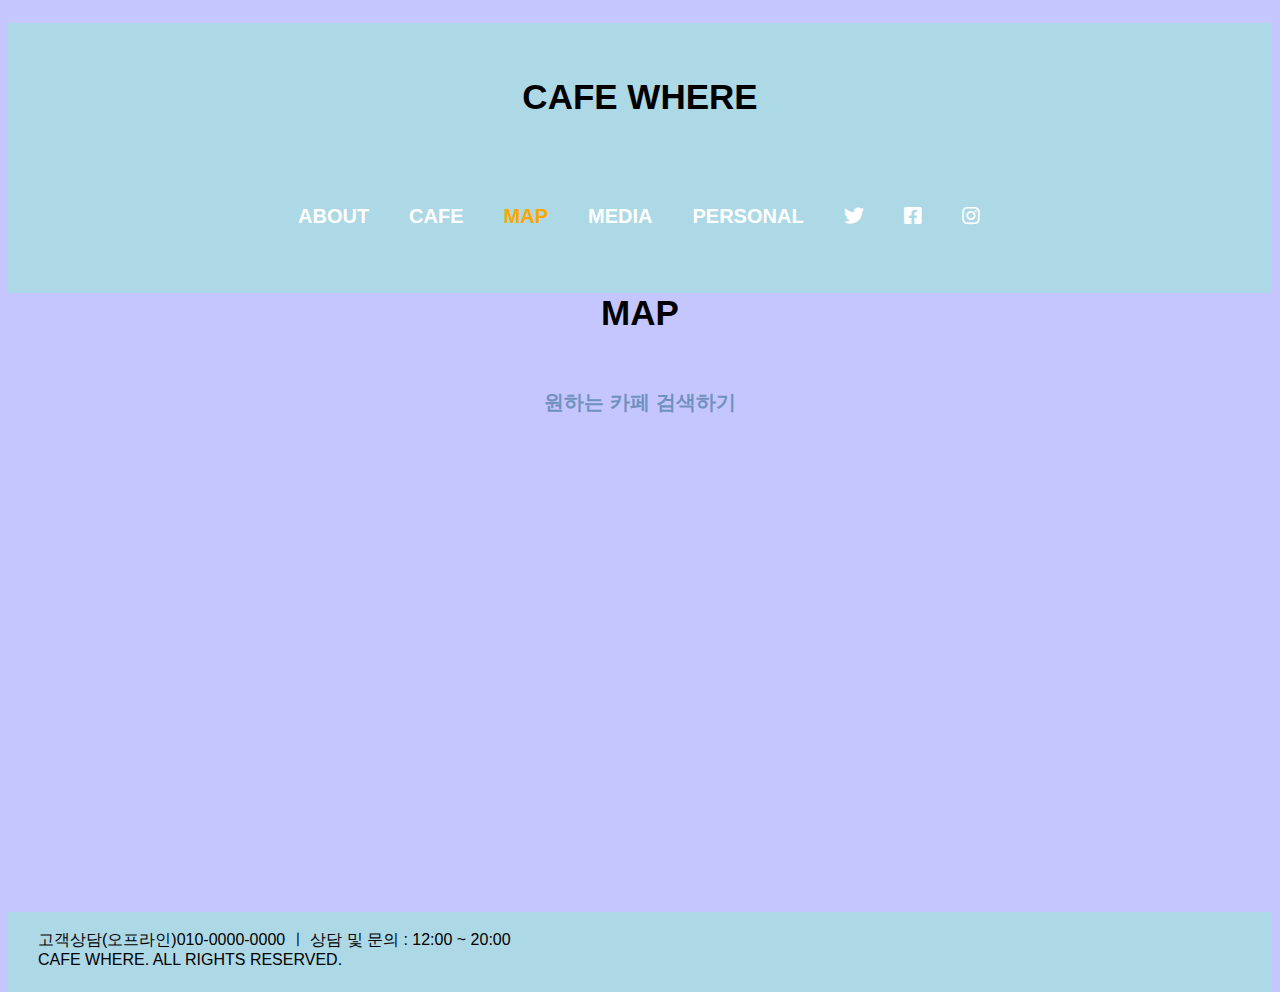
<file: map.html>
<!DOCTYPE html>
<html lang="en">
  <head>
    <meta charset="utf-8">
    <title>CAFE WHRERE</title>
    <link href="style.css" rel="stylesheet" type="text/css">
    <link rel="stylesheet" href="https://cdnjs.cloudflare.com/ajax/libs/font-awesome/5.8.2/css/all.min.css">
    <script type="text/javascript" src="http://code.jquery.com/jquery-1.9.1.min.js"></script>
    <script type="text/javascript">
      $(function(){
      $('.mov').click(function(){  // mov 클래스가 설정된 부분을 클릭하면 href에 적은 값만큼 세로로 스크롤 시킨다.
      var ss = $(this).attr("href");
      $('html, body').animate({scrollTop:ss});
      return false;
      });
      });
    </script>
    <script type="text/javascript">
      var stmnLEFT = 10; // 오른쪽 여백
      var stmnGAP1 = 0; // 위쪽 여백
      var stmnGAP2 = 100; // 스크롤시 브라우저 위쪽과 떨어지는 거리
      var stmnBASE = 100; // 스크롤 시작위치
      var stmnActivateSpeed = 20; //스크롤을 인식하는 딜레이 (숫자가 클수록 느리게 인식)
      var stmnScrollSpeed = 30; //스크롤 속도 (클수록 느림)
      var stmnTimer;
      function RefreshStaticMenu() {
      var stmnStartPoint, stmnEndPoint;
      stmnStartPoint = parseInt(document.getElementById('header').style.top, 10);
      stmnEndPoint = Math.max(document.documentElement.scrollTop, document.body.scrollTop) + stmnGAP2;
      if (stmnEndPoint < stmnGAP1) stmnEndPoint = stmnGAP1;
      if (stmnStartPoint != stmnEndPoint) {
      stmnScrollAmount = Math.ceil( Math.abs( stmnEndPoint - stmnStartPoint ) / 15 );
      document.getElementById('header').style.top = parseInt(document.getElementById('header').style.top, 10) + ( ( stmnEndPoint<stmnStartPoint ) ? -stmnScrollAmount : stmnScrollAmount ) + 'px';
      stmnRefreshTimer = stmnScrollSpeed;
      }
      stmnTimer = setTimeout("RefreshStaticMenu();", stmnActivateSpeed);
      }
      function InitializeStaticMenu() {
      document.getElementById('header').style.right = stmnLEFT + 'px';  //처음에 오른쪽에 위치.
      document.getElementById('header').style.top = document.body.scrollTop + stmnBASE + 'px';
      RefreshStaticMenu();
      }
    </script>
    <body onload="InitializeStaticMenu();"></body>
  </head>
  <body>
    <div id=header>
      <h1><strong>CAFE WHERE</strong></h1>
      <div id=menu>
        <ul>
          <li><a href="index.html">ABOUT</li>
          <li><a href="cafe.html">CAFE</a></li>
          <li class="orange">MAP</li>
          <li><a href="media.html">MEDIA</a></li>
          <li><a href="personal.html">PERSONAL</a></li>
          <li><a href="https://twitter.com/" target="_blank"><i class="fab fa-twitter"></i></a></li>
          <li><a href="https://www.facebook.com/" target="_blank"><i class="fab fa-facebook-square"></i></a></li>
          <li><a href="https://www.instagram.com/" target="_blank"><i class="fab fa-instagram"></i></a></li>
        </ul>
      </div>
    </div>
    <div id=middle3>
      <div id=map><h1>MAP</h1>
        <h2><a  href="https://map.naver.com/v5/search?c=14126851.1449612,4537604.8687197,15,0,0,0,dh" target=_blank;>원하는 카페 검색하기</a><h2>
        <div id="map_canvas" class="google-map">
          <iframe src="https://www.google.com/maps/embed?pb=!1m14!1m12!1m3!1d510556.5282242006!2d127.26521723209616!3d37.48783389982084!2m3!1f0!2f0!3f0!3m2!1i1024!2i768!4f13.1!5e0!3m2!1sko!2skr!4v1588051745918!5m2!1sko!2skr" width="600" height="450" frameborder="0" style="border:0;" allowfullscreen="" aria-hidden="false" tabindex="0"></iframe>
        </div>
        <div class="widget-area">
        </div>
    </div>
    <div id=footer>
      <div id=fwrap>
        <br>
          고객상담(오프라인)010-0000-0000 ㅣ 상담 및 문의 : 12:00 ~ 20:00<br>
          CAFE WHERE. ALL RIGHTS RESERVED.
      </div>
    </div>
  </body>
</html>
</file>
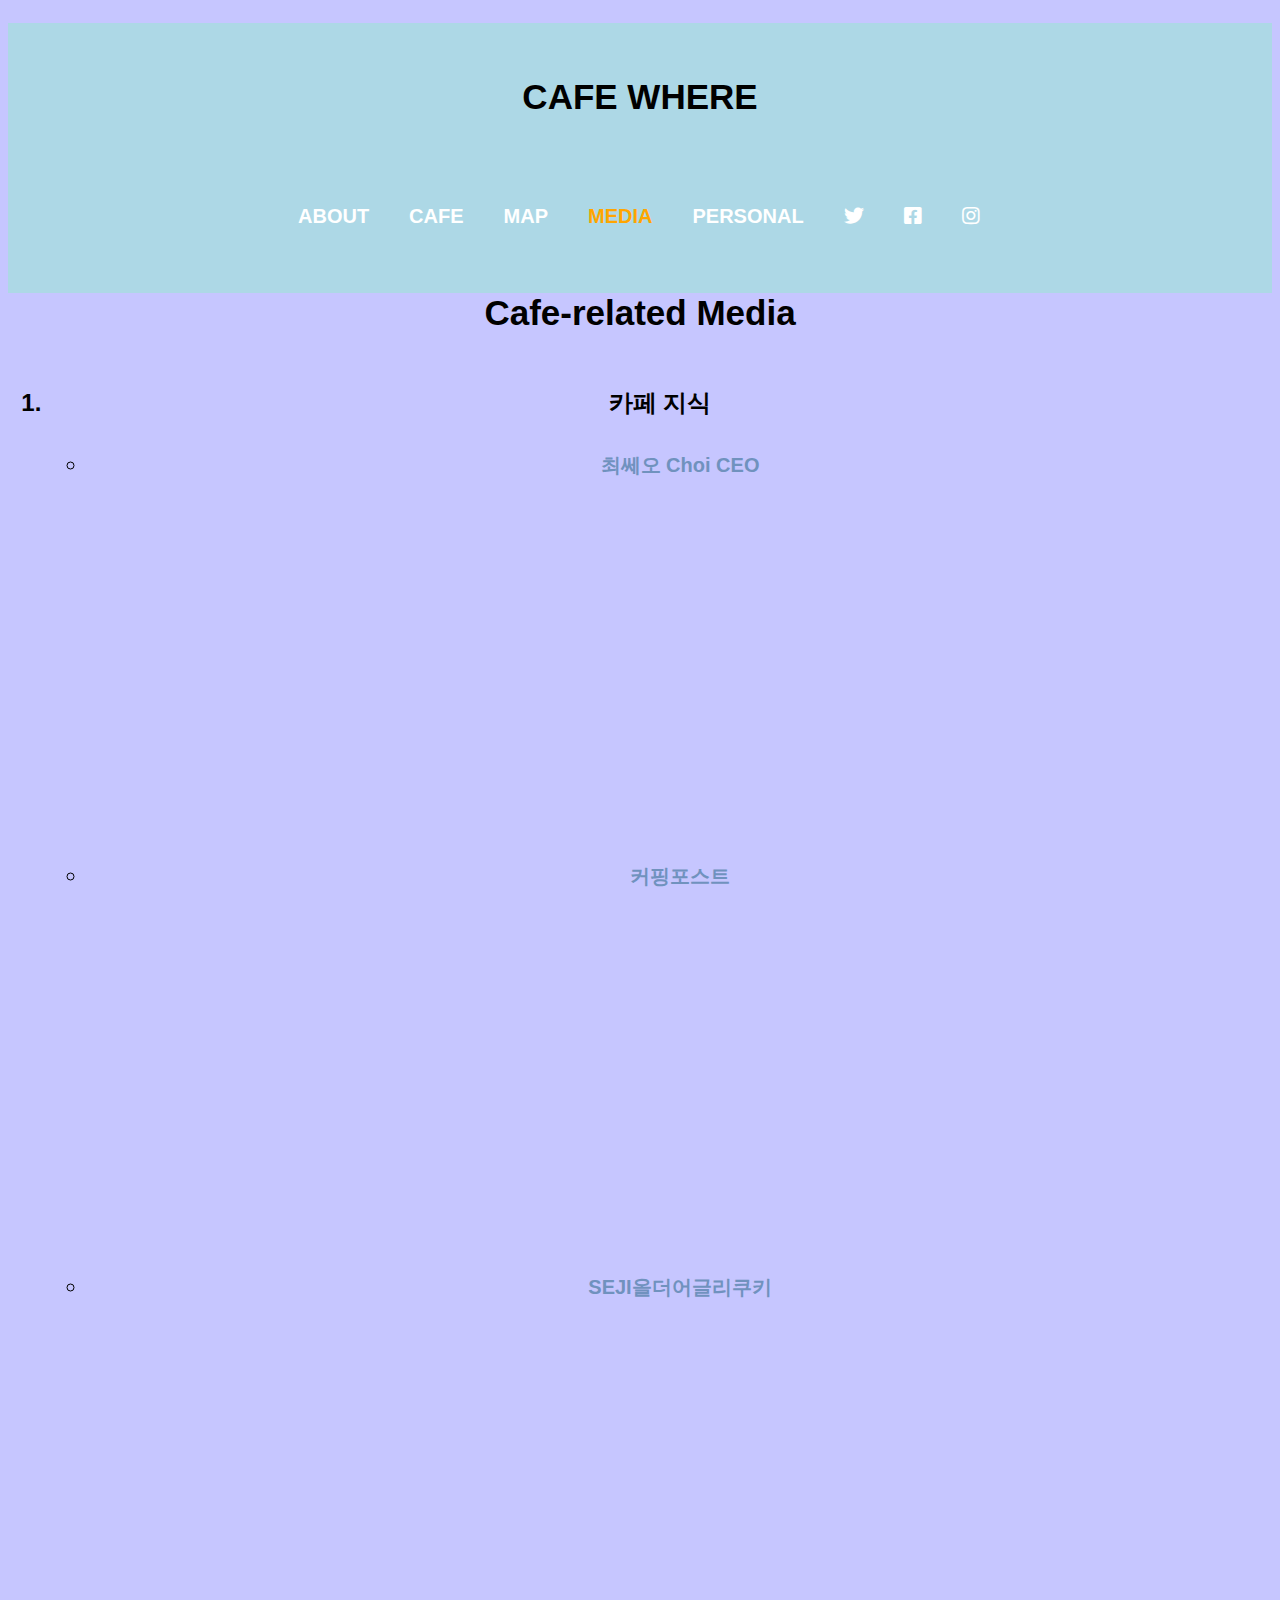
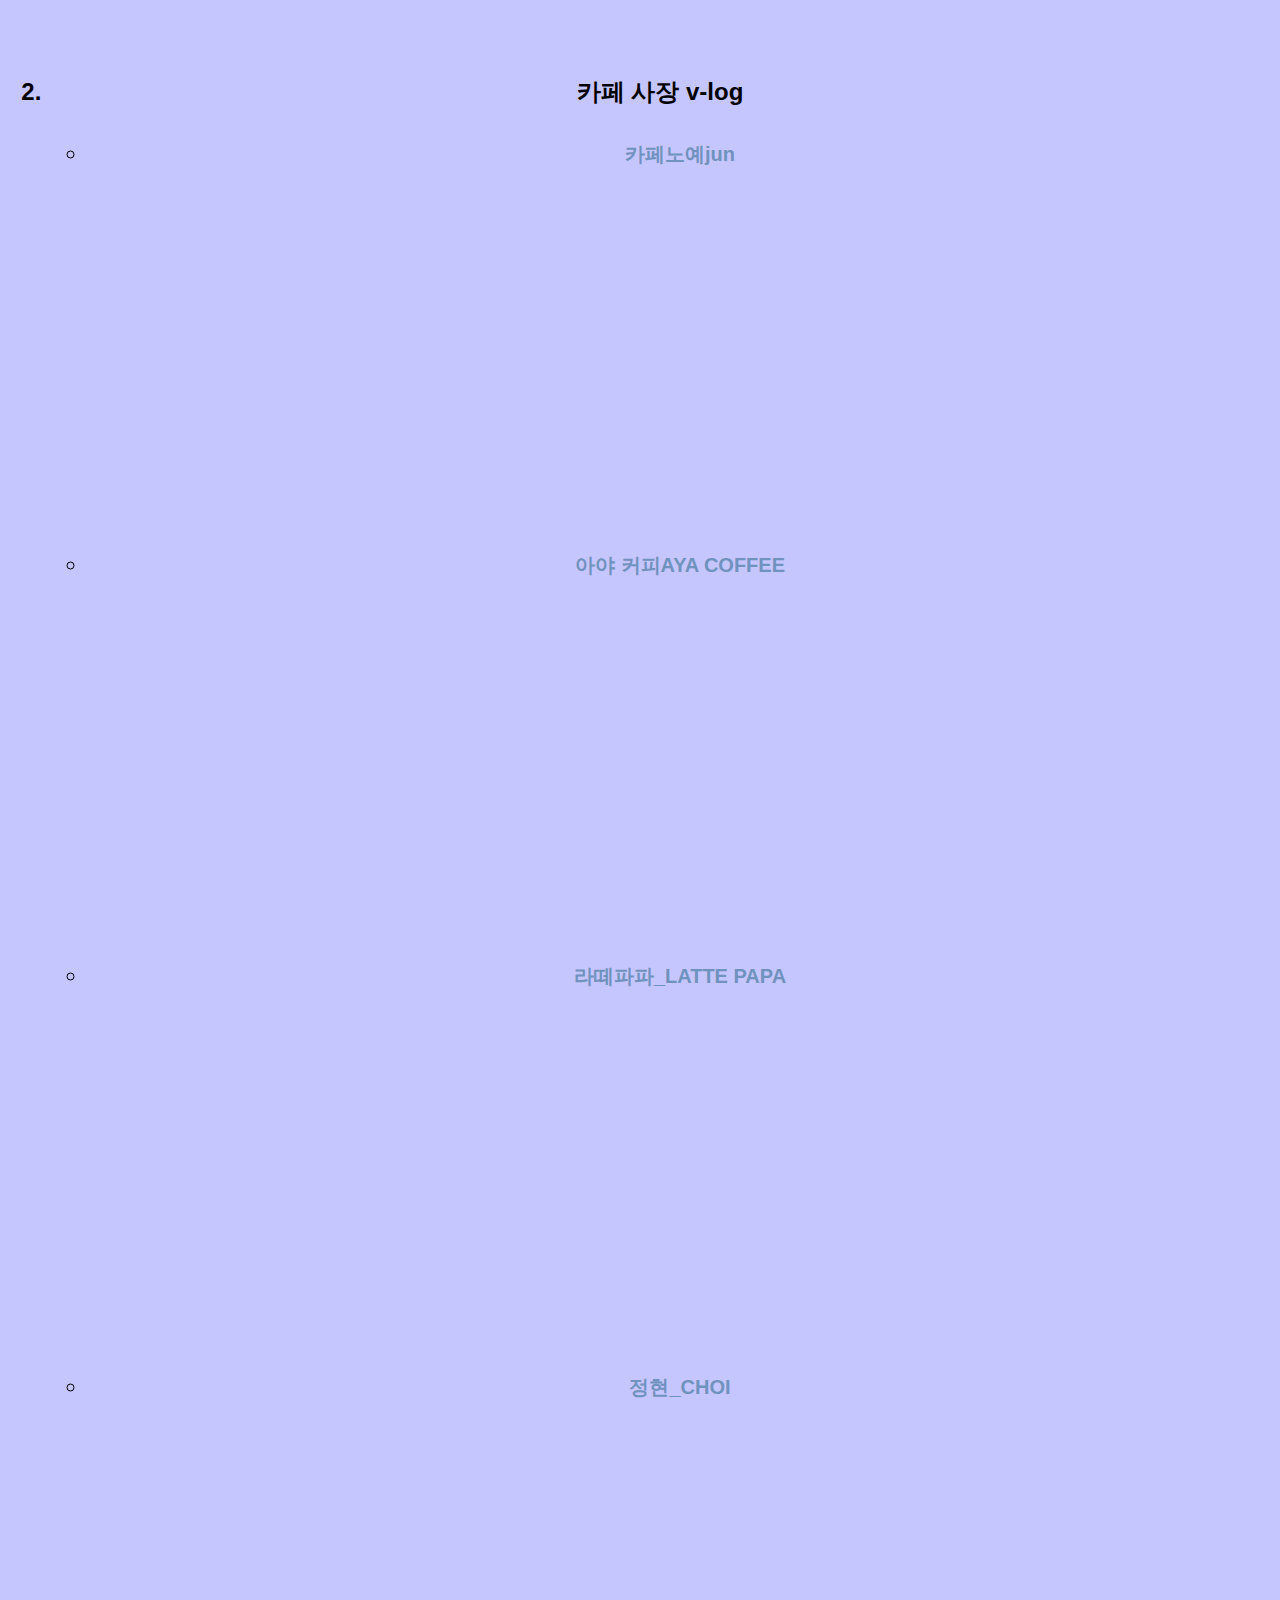
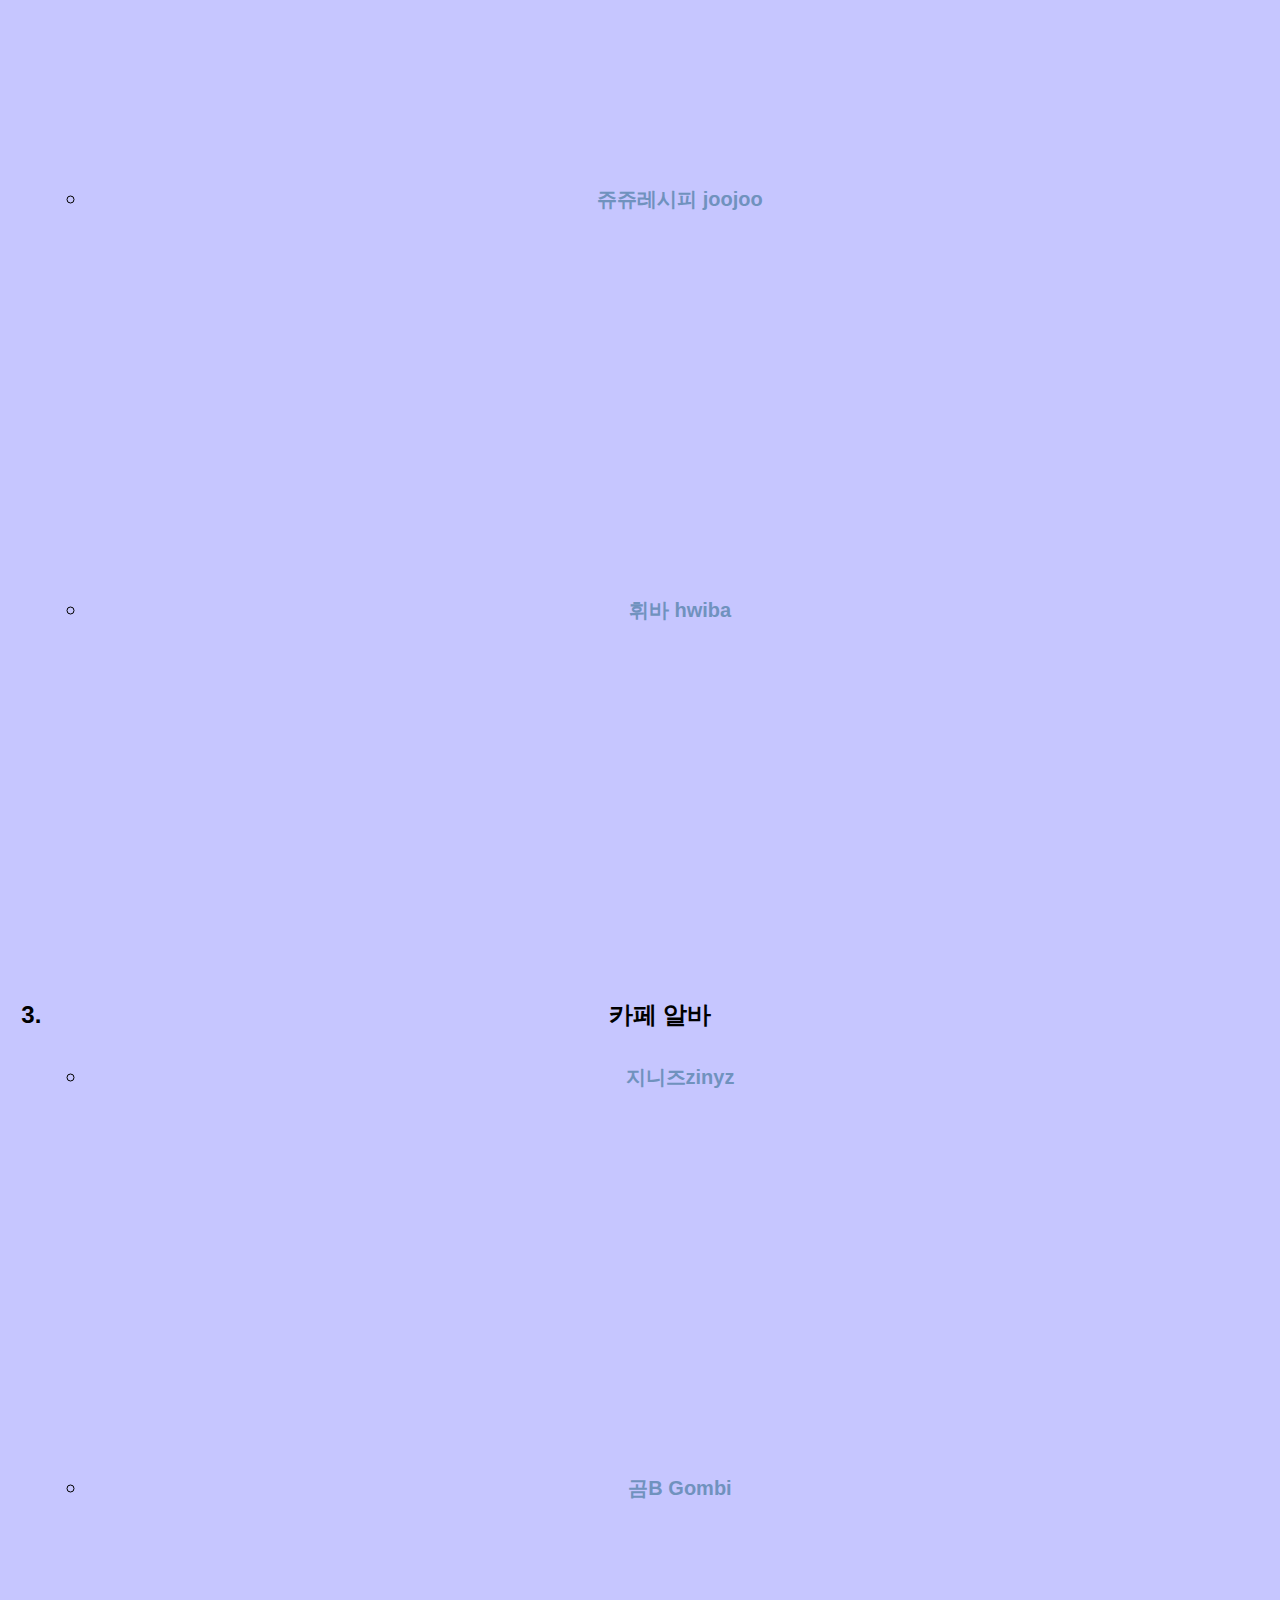
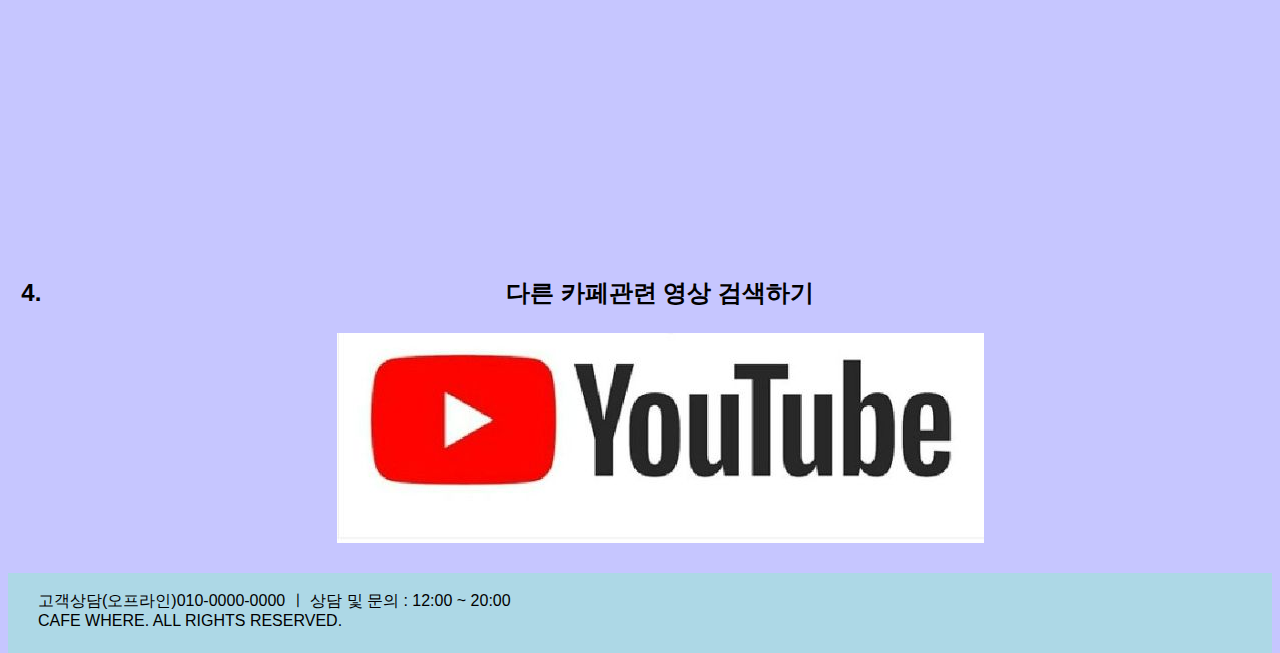
<file: media.html>
<!DOCTYPE html>
<html lang="en">
  <head>
    <meta charset="utf-8">
    <title>CAFE WHRERE</title>
    <link href="style.css" rel="stylesheet" type="text/css">
    <link rel="stylesheet" href="https://cdnjs.cloudflare.com/ajax/libs/font-awesome/5.8.2/css/all.min.css">
    <script type="text/javascript" src="http://code.jquery.com/jquery-1.9.1.min.js"></script>
    <script type="text/javascript">
      $(function(){
      $('.mov').click(function(){  // mov 클래스가 설정된 부분을 클릭하면 href에 적은 값만큼 세로로 스크롤 시킨다.
      var ss = $(this).attr("href");
      $('html, body').animate({scrollTop:ss});
      return false;
      });
      });
    </script>
    <script type="text/javascript">
      var stmnLEFT = 10; // 오른쪽 여백
      var stmnGAP1 = 0; // 위쪽 여백
      var stmnGAP2 = 100; // 스크롤시 브라우저 위쪽과 떨어지는 거리
      var stmnBASE = 100; // 스크롤 시작위치
      var stmnActivateSpeed = 20; //스크롤을 인식하는 딜레이 (숫자가 클수록 느리게 인식)
      var stmnScrollSpeed = 30; //스크롤 속도 (클수록 느림)
      var stmnTimer;
      function RefreshStaticMenu() {
      var stmnStartPoint, stmnEndPoint;
      stmnStartPoint = parseInt(document.getElementById('header').style.top, 10);
      stmnEndPoint = Math.max(document.documentElement.scrollTop, document.body.scrollTop) + stmnGAP2;
      if (stmnEndPoint < stmnGAP1) stmnEndPoint = stmnGAP1;
      if (stmnStartPoint != stmnEndPoint) {
      stmnScrollAmount = Math.ceil( Math.abs( stmnEndPoint - stmnStartPoint ) / 15 );
      document.getElementById('header').style.top = parseInt(document.getElementById('header').style.top, 10) + ( ( stmnEndPoint<stmnStartPoint ) ? -stmnScrollAmount : stmnScrollAmount ) + 'px';
      stmnRefreshTimer = stmnScrollSpeed;
      }
      stmnTimer = setTimeout("RefreshStaticMenu();", stmnActivateSpeed);
      }
      function InitializeStaticMenu() {
      document.getElementById('header').style.right = stmnLEFT + 'px';  //처음에 오른쪽에 위치.
      document.getElementById('header').style.top = document.body.scrollTop + stmnBASE + 'px';
      RefreshStaticMenu();
      }
    </script>
    <body onload="InitializeStaticMenu();"></body>
  </head>
  <body>
    <div id=header>
      <h1><strong>CAFE WHERE</strong></h1>
      <div id=menu>
        <ul>
          <li><a href="index.html">ABOUT</li>
          <li><a href="cafe.html">CAFE</a></li>
          <li><a href="map.html">MAP</a></li>
          <li class="orange">MEDIA</li>
          <li><a href="personal.html">PERSONAL</a></li>
          <li><a href="https://twitter.com/" target="_blank"><i class="fab fa-twitter"></i></a></li>
          <li><a href="https://www.facebook.com/" target="_blank"><i class="fab fa-facebook-square"></i></a></li>
          <li><a href="https://www.instagram.com/" target="_blank"><i class="fab fa-instagram"></i></a></li>
        </ul>
      </div>
    </div>
    <div id=middle4>
      <div id=media><h1>Cafe-related Media</h1>
        <ol>
          <h2>
            <li>카페 지식
              <ul>
                <li>
                  <h3><a href="https://www.youtube.com/channel/UCaFFUrnm2Dre8Z92hM5LMag/featured?disable_polymer=1" target=_blank>최쎄오 Choi CEO</a></h3>
                  <p>
                    <iframe width="560" height="315" src="https://www.youtube.com/embed/49SvxYdbAgk?list=PLC069ma6Tz1NjdI663CNPIJUAeUI224zX" frameborder="0" allow="accelerometer; autoplay; encrypted-media; gyroscope; picture-in-picture" allowfullscreen></iframe>
                    <iframe width="560" height="315" src="https://www.youtube.com/embed/Ry10mcbXAkc?list=PLC069ma6Tz1NjdI663CNPIJUAeUI224zX" frameborder="0" allow="accelerometer; autoplay; encrypted-media; gyroscope; picture-in-picture" allowfullscreen></iframe>
                  </p>
                </li>
                <li>
                  <h3><a href="https://www.youtube.com/channel/UC0qnwwpDhqPmrYegf1bPO6A" target=_blank>커핑포스트</a></h3>
                  <p>
                    <iframe width="560" height="315" src="https://www.youtube.com/embed/anen3pOlBgk" frameborder="0" allow="accelerometer; autoplay; encrypted-media; gyroscope; picture-in-picture" allowfullscreen></iframe>
                    <iframe width="560" height="315" src="https://www.youtube.com/embed/kfb-BBnDYqU" frameborder="0" allow="accelerometer; autoplay; encrypted-media; gyroscope; picture-in-picture" allowfullscreen></iframe>
                  </p>
                </li>
                <li>
                  <h3><a href="https://www.youtube.com/channel/UC5LdzyiHGlQ-GBUqszIbtDA/playlists?disable_polymer=1" target=_blank>SEJI올더어글리쿠키</a></h3>
                  <p>
                    <iframe width="560" height="315" src="https://www.youtube.com/embed/dob22ElqZLU?list=PLfIXdjLHvTEC6Sv3NHEAW_zpa8wlguecG" frameborder="0" allow="accelerometer; autoplay; encrypted-media; gyroscope; picture-in-picture" allowfullscreen></iframe>
                    <iframe width="560" height="315" src="https://www.youtube.com/embed/MgO7Xmfgt9U?list=PLfIXdjLHvTEC6Sv3NHEAW_zpa8wlguecG" frameborder="0" allow="accelerometer; autoplay; encrypted-media; gyroscope; picture-in-picture" allowfullscreen></iframe>
                  </p>
                </li>
              </ul>
            </li>
          </h2>
          <h2>
            <li>카페 사장 v-log
              <ul>
                <li>
                  <h3><a href="https://www.youtube.com/channel/UCsr86khxLo3PUkMKDtvZDyw/featured?disable_polymer=1" target=_blank>카페노예jun</a></h3>
                  <p>
                     <iframe width="560" height="315" src="https://www.youtube.com/embed/wJAZmGREaaI" frameborder="0" allow="accelerometer; autoplay; encrypted-media; gyroscope; picture-in-picture" allowfullscreen></iframe>
                     <iframe width="560" height="315" src="https://www.youtube.com/embed/QbX9xguVvdA" frameborder="0" allow="accelerometer; autoplay; encrypted-media; gyroscope; picture-in-picture" allowfullscreen></iframe>
                  </p>
                </li>
                <li>
                  <h3><a href="https://www.youtube.com/channel/UCB8K-UT4ue5FiTXWjFofG0Q" target=_blank>아야 커피AYA COFFEE</a></h3>
                  <p>
                    <iframe width="560" height="315" src="https://www.youtube.com/embed/Whp4r5hYGyg" frameborder="0" allow="accelerometer; autoplay; encrypted-media; gyroscope; picture-in-picture" allowfullscreen></iframe>
                    <iframe width="560" height="315" src="https://www.youtube.com/embed/hCysrdKdX0I" frameborder="0" allow="accelerometer; autoplay; encrypted-media; gyroscope; picture-in-picture" allowfullscreen></iframe>
                  </p>
                </li>
                <li>
                  <h3><a href="https://www.youtube.com/channel/UCabdatPVZIBNH2QSWxzbvow" target=_blank>라떼파파_LATTE PAPA</a></h3>
                  <p>
                    <iframe width="560" height="315" src="https://www.youtube.com/embed/PmsHmWdP7pM" frameborder="0" allow="accelerometer; autoplay; encrypted-media; gyroscope; picture-in-picture" allowfullscreen></iframe>
                    <iframe width="560" height="315" src="https://www.youtube.com/embed/Cc1Zos-sin4" frameborder="0" allow="accelerometer; autoplay; encrypted-media; gyroscope; picture-in-picture" allowfullscreen></iframe>
                  </p>
                </li>
                <li>
                  <h3><a href="https://www.youtube.com/channel/UCfofr-kNiOGG_uVpnTe3Iuw" target=_blank>정현_CHOI</a></h3>
                  <p>
                    <iframe width="560" height="315" src="https://www.youtube.com/embed/O2ypV3G--Yk" frameborder="0" allow="accelerometer; autoplay; encrypted-media; gyroscope; picture-in-picture" allowfullscreen></iframe>
                    <iframe width="560" height="315" src="https://www.youtube.com/embed/K5KAtdmKeAs" frameborder="0" allow="accelerometer; autoplay; encrypted-media; gyroscope; picture-in-picture" allowfullscreen></iframe>
                  </p>
                </li>
                <li>
                  <h3><a href="https://www.youtube.com/channel/UCE-gE1KJ3qAjeQAD73UFUCA" target=_blank>쥬쥬레시피 joojoo</a></h3>
                  <p>
                    <iframe width="560" height="315" src="https://www.youtube.com/embed/rrsBQ_xNzJg" frameborder="0" allow="accelerometer; autoplay; encrypted-media; gyroscope; picture-in-picture" allowfullscreen></iframe>
                    <iframe width="560" height="315" src="https://www.youtube.com/embed/p1lsQWYZkwo" frameborder="0" allow="accelerometer; autoplay; encrypted-media; gyroscope; picture-in-picture" allowfullscreen></iframe>
                  </p>
                </li>
                <li>
                  <h3><a href="https://www.youtube.com/channel/UCI7F1vbLAHfSSPTQbjyFbXw" target=_blank>휘바 hwiba</a></h3>
                  <p>
                    <iframe width="560" height="315" src="https://www.youtube.com/embed/rrISTObXPCE" frameborder="0" allow="accelerometer; autoplay; encrypted-media; gyroscope; picture-in-picture" allowfullscreen></iframe>
                    <iframe width="560" height="315" src="https://www.youtube.com/embed/Ff6uURs13AY" frameborder="0" allow="accelerometer; autoplay; encrypted-media; gyroscope; picture-in-picture" allowfullscreen></iframe>
                  </p>
                </li>
              </ul>
            </li>
          </h2>
          <h2>
            <li>카페 알바
              <ul>
                <li>
                  <h3><a href="https://www.youtube.com/channel/UC2IFjOWQbPH-7fBoOE2vhXw" target=_blank>지니즈zinyz</a></h3>
                  <p>
                    <iframe width="560" height="315" src="https://www.youtube.com/embed/fVqqQS7EgRs?list=PLQcFVQ8VteX0P1vgO-svajmD2DtvTTbvo" frameborder="0" allow="accelerometer; autoplay; encrypted-media; gyroscope; picture-in-picture" allowfullscreen></iframe>
                    <iframe width="560" height="315" src="https://www.youtube.com/embed/p7BYirc54B0?list=PLQcFVQ8VteX0P1vgO-svajmD2DtvTTbvo" frameborder="0" allow="accelerometer; autoplay; encrypted-media; gyroscope; picture-in-picture" allowfullscreen></iframe>
                  </p>
                </li>
                <li>
                  <h3><a href="https://www.youtube.com/channel/UC3FUHElkJ1jYSMon0DsM4iA" target=_blank>곰B Gombi</a></h3>
                  <p>
                    <iframe width="560" height="315" src="https://www.youtube.com/embed/2QXIhI7175A" frameborder="0" allow="accelerometer; autoplay; encrypted-media; gyroscope; picture-in-picture" allowfullscreen></iframe>
                  </p>
                </li>
              </ul>
            </li>
            <li>다른 카페관련 영상 검색하기
              <p>
                <img src="youtube.jpg"  alt="youtube" usemap="#youtube">
                <map name="youtube">
                  <area shape="rect" coords="0,0,647,210" href="https://www.youtube.com/" target="_blank" alt="youtube로 이동하기">
                </map>
              </P>
            </li>
          </h2>
        </ol>
      </div>
      <div id=footer>
        <div id=fwrap>
          <br>
            고객상담(오프라인)010-0000-0000 ㅣ 상담 및 문의 : 12:00 ~ 20:00<br>
            CAFE WHERE. ALL RIGHTS RESERVED.
        </div>
      </div>
  </body>
</html>
</file>
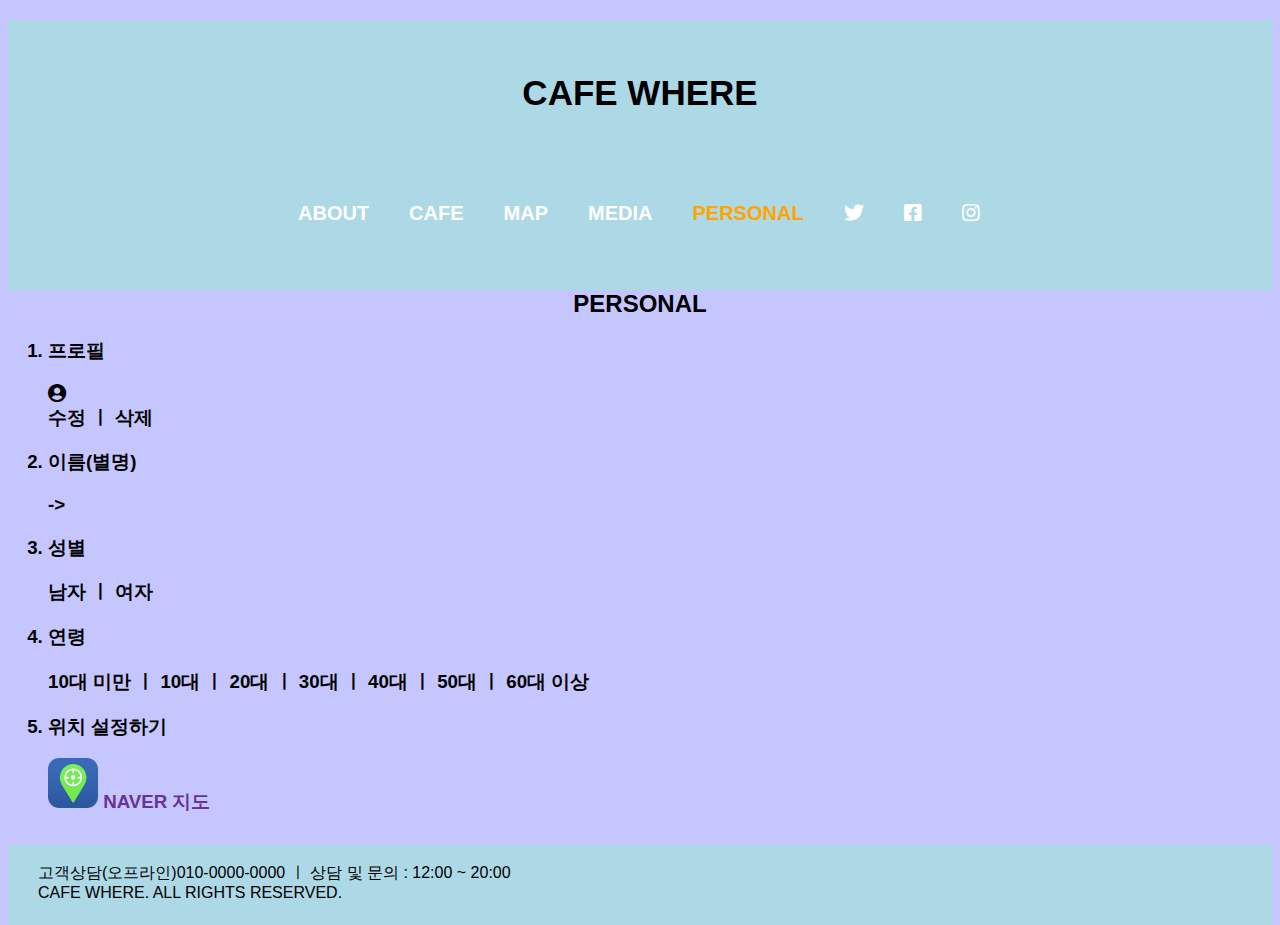
<file: personal.html>
<!DOCTYPE html>
<html lang="en">
  <head>
    <meta charset="utf-8">
    <title>CAFE WHRERE</title>
    <link href="style.css" rel="stylesheet" type="text/css">
    <link rel="stylesheet" href="https://cdnjs.cloudflare.com/ajax/libs/font-awesome/5.8.2/css/all.min.css">
    <script type="text/javascript" src="http://code.jquery.com/jquery-1.9.1.min.js"></script>
    <script type="text/javascript">
      $(function(){
      $('.mov').click(function(){  // mov 클래스가 설정된 부분을 클릭하면 href에 적은 값만큼 세로로 스크롤 시킨다.
      var ss = $(this).attr("href");
      $('html, body').animate({scrollTop:ss});
      return false;
      });
      });
    </script>
    <script type="text/javascript">
      var stmnLEFT = 10; // 오른쪽 여백
      var stmnGAP1 = 0; // 위쪽 여백
      var stmnGAP2 = 100; // 스크롤시 브라우저 위쪽과 떨어지는 거리
      var stmnBASE = 100; // 스크롤 시작위치
      var stmnActivateSpeed = 20; //스크롤을 인식하는 딜레이 (숫자가 클수록 느리게 인식)
      var stmnScrollSpeed = 30; //스크롤 속도 (클수록 느림)
      var stmnTimer;
      function RefreshStaticMenu() {
      var stmnStartPoint, stmnEndPoint;
      stmnStartPoint = parseInt(document.getElementById('header').style.top, 10);
      stmnEndPoint = Math.max(document.documentElement.scrollTop, document.body.scrollTop) + stmnGAP2;
      if (stmnEndPoint < stmnGAP1) stmnEndPoint = stmnGAP1;
      if (stmnStartPoint != stmnEndPoint) {
      stmnScrollAmount = Math.ceil( Math.abs( stmnEndPoint - stmnStartPoint ) / 15 );
      document.getElementById('header').style.top = parseInt(document.getElementById('header').style.top, 10) + ( ( stmnEndPoint<stmnStartPoint ) ? -stmnScrollAmount : stmnScrollAmount ) + 'px';
      stmnRefreshTimer = stmnScrollSpeed;
      }
      stmnTimer = setTimeout("RefreshStaticMenu();", stmnActivateSpeed);
      }
      function InitializeStaticMenu() {
      document.getElementById('header').style.right = stmnLEFT + 'px';  //처음에 오른쪽에 위치.
      document.getElementById('header').style.top = document.body.scrollTop + stmnBASE + 'px';
      RefreshStaticMenu();
      }
    </script>
    <body onload="InitializeStaticMenu();"></body>
  </head>
  <body>
    <div id=header>
      <h1><strong>CAFE WHERE</strong></h1>
      <div id=menu>
        <ul>
          <li><a href="index.html">ABOUT</li>
          <li><a href="cafe.html">CAFE</a></li>
          <li><a href="map.html">MAP</a></li>
          <li><a href="media.html">MEDIA</a></li>
          <li class="orange">PERSONAL</li>
          <li><a href="https://twitter.com/" target="_blank"><i class="fab fa-twitter"></i></a></li>
          <li><a href="https://www.facebook.com/" target="_blank"><i class="fab fa-facebook-square"></i></a></li>
          <li><a href="https://www.instagram.com/" target="_blank"><i class="fab fa-instagram"></i></a></li>
        </ul>
      </div>
    </div>
    <div id=middle5>
      <div id=personal><h2>PERSONAL</h2>
        <h3>
          <ol>
            <li>프로필
              <p>
                <i class="fas fa-user-circle"></i><br>
                수정  ㅣ   삭제
              </P>
            </li>
            <li>이름(별명)
              <p>
                ->
              </p>
            </li>
            <li>성별
              <p>
                남자 ㅣ 여자
              </p>
            </li>
            <li>연령
              <p>
                10대 미만 ㅣ 10대 ㅣ 20대 ㅣ 30대 ㅣ 40대 ㅣ 50대 ㅣ 60대 이상
              </p>
            </li>
            <li>위치 설정하기
              <p>
                <a href="https://map.naver.com" target=_blank><img src="navermap.png" width=50px; height=50px;> NAVER 지도 </a>
              </p>
            </li>
          </ol>
        </h3>
    </div>
    <div id=footer>
      <div id=fwrap>
        <br>
          고객상담(오프라인)010-0000-0000 ㅣ 상담 및 문의 : 12:00 ~ 20:00<br>
          CAFE WHERE. ALL RIGHTS RESERVED.
      </div>
    </div>
  </body>
</html>
</file>
<file: style.css>
a{
  color: rebeccapurple; /*링크 글씨색*/
    text-decoration: none; /*텍스트 꾸며주기(밑줄) 취소*/
}

a:hover { /*링크에 마우스를 올리면*/
    color: tomato;
    /*색 표시*/
}

#header {
  width:100%;
  height:270px;
  background-color: lightblue;
  float: left;
}

#header ul {
  list-style: none;
  padding-top: 35px;
}

#menu{
  margin-left: 250px;
  margin-right: 250px;
}
#menu ul li {
  float: left;
  margin-right: 40px;
}
#menu ul li a {
  font-size: 20px;
  color: white;
  font-weight: bold;
  text-decoration: none;
}
#map_canvas{
  margin-left: 300px;
  margin-right: 300px;
}
.orange {
  font-size: 20px;
  color: orange;
  font-weight: bold;
}

body {
  background-color: #c6c6ff;
  font-family: 'Nanum Gothic', sans-serif;
}
#middle1 a{
  font-size: 20px;
  color: #7092be;
  font-weight: bold;
  text-decoration: none;
}
#middle2 a{
  font-size: 20px;
  color: #7092be;
  font-weight: bold;
  text-decoration: none;
}#middle3 a{
  font-size: 20px;
  color: #7092be;
  font-weight: bold;
  text-decoration: none;
}#middle4 a{
  font-size: 20px;
  color: #7092be;
  font-weight: bold;
  text-decoration: none;
}
.im{
    width:300px;
    height:110px;
    opacity: 1;
    transition:.5s ease;
    margin-right:10px;
}
h1 {
  font-size: 35px;
  text-align: center;
  color: black;
  padding: 30px;
}
h2{
  text-align: center;
}

h3 {
  margin-bottom: 30px;
}

.c {
  color: #ec5312;
}

.button {
  margin-top: 30px;
  margin-bottom: 30px;
}
#nanu1{
  width:100%;
  height:450px;
  margin-top: 350px;
  float:left;
}
#background{
  font-size: 20px;
  color: black;
  font-weight: bold;
  text-decoration: none;
}

#footer{
    width:100%;
    height:80px;
    clear:both;
    float:left;
    overflow:hidden;
    /*내용이 div 크기보다 넘치면 보이지 않게 숨기기*/
    background-color: lightblue;
}
#fwrap{
    margin:0 auto;
    color:black;
    margin-left:30px;
}
</file>
